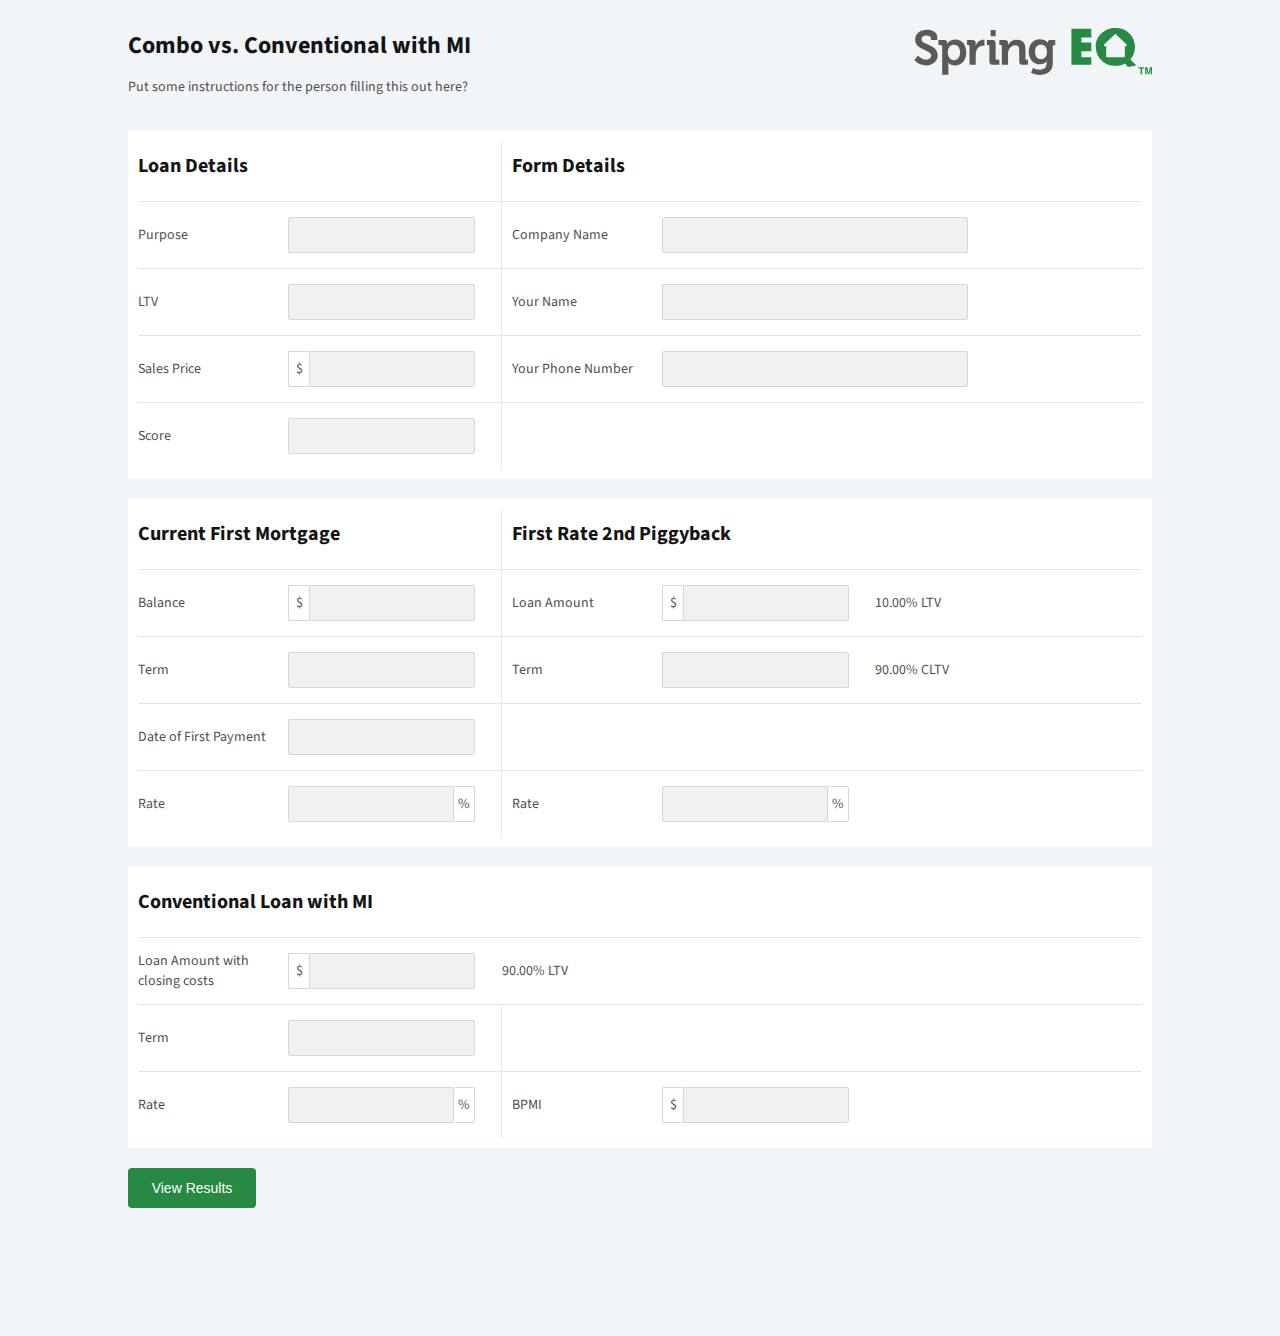
<file: conv-w-mi-vs-combo/index.html>
<!doctype html>
<html>

<head>
    <meta name="viewport" content="width=device-width, initial-scale=1.0">
    <link href="https://fonts.googleapis.com/css?family=Source+Sans+Pro&display=swap" rel="stylesheet">
    <link href="../styles/calc.css" media="all" rel="stylesheet" type="text/css">
</head>

<body>
    <img class="logo" src="../images/logo.svg" />

    <h1>Combo vs. Conventional with MI</h1>
    <p>Put some instructions for the person filling this out here?</p>
    <br />

    <section>

        <table class="layout details">

            <tr>
                <td colspan="2">
                    <h2>Loan Details</h2>
                </td>
                <td colspan="3" class="border padded">
                    <h2>Form Details</h2>
                </td>
                <td>
                </td>
            </tr>

            <tr>
                <td>
                    Purpose
                </td>
                <td>
                    <div class="currency">
                        <div ck-textinput="">
                            <input type="text" id="loanVal" name="loanVal" class="full" size="10" value="">
                            <div class="validation-advice validation-failed" id="advice-loanVal"></div>
                        </div>
                    </div>
                </td>
                <td class="border padded">
                    Company Name
                </td>
                <td>
                    <div class="currency">
                        <div ck-textinput="">
                            <input type="text" id="loanVal" name="loanVal" class="large" size="10" value="">
                            <div class="validation-advice validation-failed" id="advice-loanVal"></div>
                        </div>
                    </div>
                </td>
                <td>
                </td>
                <td>
                </td>
            </tr>

            <tr>
                <td>
                    LTV
                </td>
                <td>
                    <div class="currency">
                        <div ck-textinput="">
                            <input type="text" id="loanVal" name="loanVal" class="full" size="10" value="">
                            <div class="validation-advice validation-failed" id="advice-loanVal"></div>
                        </div>
                    </div>
                </td>
                <td class="border padded">
                    Your Name
                </td>
                <td>
                    <div class="currency">
                        <div ck-textinput="">
                            <input type="text" id="loanVal" name="loanVal" class="large" size="10" value="">
                            <div class="validation-advice validation-failed" id="advice-loanVal"></div>
                        </div>
                    </div>
                </td>
                <td>
                </td>
                <td>
                </td>
            </tr>

            <tr>
                <td>
                    Sales Price
                </td>
                <td>
                    <div class="currency">
                        <div ck-textinput="">
                            <input type="text" id="loanVal" name="loanVal" class="" size="10" value="">
                            <span class="preInput">$</span>
                            <div class="validation-advice validation-failed" id="advice-loanVal"></div>
                        </div>
                    </div>
                </td>
                <td class="border padded">
                    Your Phone Number
                </td>
                <td>
                    <div class="currency">
                        <div ck-textinput="">
                            <input type="text" id="loanVal" name="loanVal" class="large" size="10" value="">
                            <div class="validation-advice validation-failed" id="advice-loanVal"></div>
                        </div>
                    </div>
                </td>
                <td>
                </td>
                <td>
                </td>
            </tr>

            <tr>
                <td>
                    Score
                </td>
                <td>
                    <div class="currency">
                        <div ck-textinput="">
                            <input type="text" id="loanVal" name="loanVal" class="full" size="10" value="">
                            <div class="validation-advice validation-failed" id="advice-loanVal"></div>
                        </div>
                    </div>
                </td>
                <td class="border padded">
                </td>
                <td>
                </td>
                <td>
                </td>
                <td>
                </td>
            </tr>


        </table>

    </section>

    <section>

        <table class="layout option1">

            <tr>
                <td colspan="2">
                    <h2>Current First Mortgage</h2>
                </td>
                <td colspan="3" class="border padded">
                    <h2>First Rate 2nd Piggyback</h2>
                </td>
                <td class="padded">
                </td>
            </tr>

            <tr>
                <td>
                    Balance
                </td>
                <td>
                    <div class="currency">
                        <div ck-textinput="">
                            <input type="text" id="loanVal" name="loanVal" class="" size="10" value="">
                            <span class="preInput">$</span>
                            <div class="validation-advice validation-failed" id="advice-loanVal"></div>
                        </div>
                    </div>
                </td>
                <td class="border padded">
                    Loan Amount
                </td>
                <td>
                    <div class="currency">
                        <div ck-textinput="">
                            <input type="text" id="loanVal" name="loanVal" class="" size="10" value="">
                            <span class="preInput">$</span>
                            <div class="validation-advice validation-failed" id="advice-loanVal"></div>
                        </div>
                    </div>
                </td>
                <td>
                    10.00% LTV
                </td>
                <td class="">
                </td>
            </tr>

            <tr>
                <td>
                    Term
                </td>
                <td>
                    <div class="currency">
                        <div ck-textinput="">
                            <input type="text" id="loanVal" name="loanVal" class="full" size="10" value="">
                            <div class="validation-advice validation-failed" id="advice-loanVal"></div>
                        </div>
                    </div>
                </td>
                <td class="border padded">
                    Term
                </td>
                <td>
                    <div class="currency">
                        <div ck-textinput="">
                            <input type="text" id="loanVal" name="loanVal" class="full" size="10" value="">
                            <div class="validation-advice validation-failed" id="advice-loanVal"></div>
                        </div>
                    </div>
                </td>
                <td>
                    90.00% CLTV
                </td>
                <td class="">
                </td>
            </tr>

            <tr>
                <td>
                    Date of First Payment
                </td>
                <td>
                    <div class="currency">
                        <div ck-textinput="">
                            <input type="text" id="loanVal" name="loanVal" class="full" size="10" value="">
                            <div class="validation-advice validation-failed" id="advice-loanVal"></div>
                        </div>
                    </div>
                </td>
                <td class="border padded">
                </td>
                <td>
                </td>
                <td>
                </td>
                <td class="">
                </td>
            </tr>

            <tr>
                <td>
                    Rate
                </td>
                <td>
                    <div class="currency">
                        <div ck-textinput="">
                            <input type="text" id="loanVal" name="loanVal" class="" size="10" value="">
                            <span class="postInput">%</span>
                            <div class="validation-advice validation-failed" id="advice-loanVal"></div>
                        </div>
                    </div>
                </td>
                <td class="border padded">
                    Rate
                </td>
                <td>
                    <div class="currency">
                        <div ck-textinput="">
                            <input type="text" id="loanVal" name="loanVal" class="" size="10" value="">
                            <span class="postInput">%</span>
                            <div class="validation-advice validation-failed" id="advice-loanVal"></div>
                        </div>
                    </div>
                </td>
                <td>
                </td>
                <td class="">
                </td>
            </tr>

        </table>

    </section>

    <section>

        <table class="layout option2">

            <tr>
                <td colspan="6" class="">
                    <h2>Conventional Loan with MI</h2>
                </td>
            </tr>

            <tr>
                <td>
                    Loan Amount with closing costs
                </td>
                <td>
                    <div class="currency">
                        <div ck-textinput="">
                            <input type="text" id="loanVal" name="loanVal" class="" size="10" value="">
                            <span class="preInput">$</span>
                            <div class="validation-advice validation-failed" id="advice-loanVal"></div>
                        </div>
                    </div>
                </td>
                <td class="">
                    90.00% LTV
                </td>
                <td>
                </td>
                <td>
                </td>
                <td>
                </td>
            </tr>

            <tr>
                <td>
                    Term
                </td>
                <td>
                    <div class="currency">
                        <div ck-textinput="">
                            <input type="text" id="loanVal" name="loanVal" class="full" size="10" value="">
                            <div class="validation-advice validation-failed" id="advice-loanVal"></div>
                        </div>
                    </div>
                </td>
                <td class="border padded">
                </td>
                <td>
                </td>
                <td>
                </td>
                <td>
                </td>
            </tr>

            <tr>
                <td>
                    Rate
                </td>
                <td>
                    <div class="currency">
                        <div ck-textinput="">
                            <input type="text" id="loanVal" name="loanVal" class="" size="10" value="">
                            <span class="postInput">%</span>
                            <div class="validation-advice validation-failed" id="advice-loanVal"></div>
                        </div>
                    </div>
                </td>
                <td class="border padded">
                    BPMI
                </td>
                <td>
                    <div class="currency">
                        <div ck-textinput="">
                            <input type="text" id="loanVal" name="loanVal" class="" size="10" value="">
                            <span class="preInput">$</span>
                            <div class="validation-advice validation-failed" id="advice-loanVal"></div>
                        </div>
                    </div>
                </td>
                <td>
                </td>
                <td>
                </td>
            </tr>

        </table>

    </section>

    <div class="actions">
        <button onclick="javascript:document.location.href = 'results'">View Results</button>
    </div>

</body>

</html>
</file>
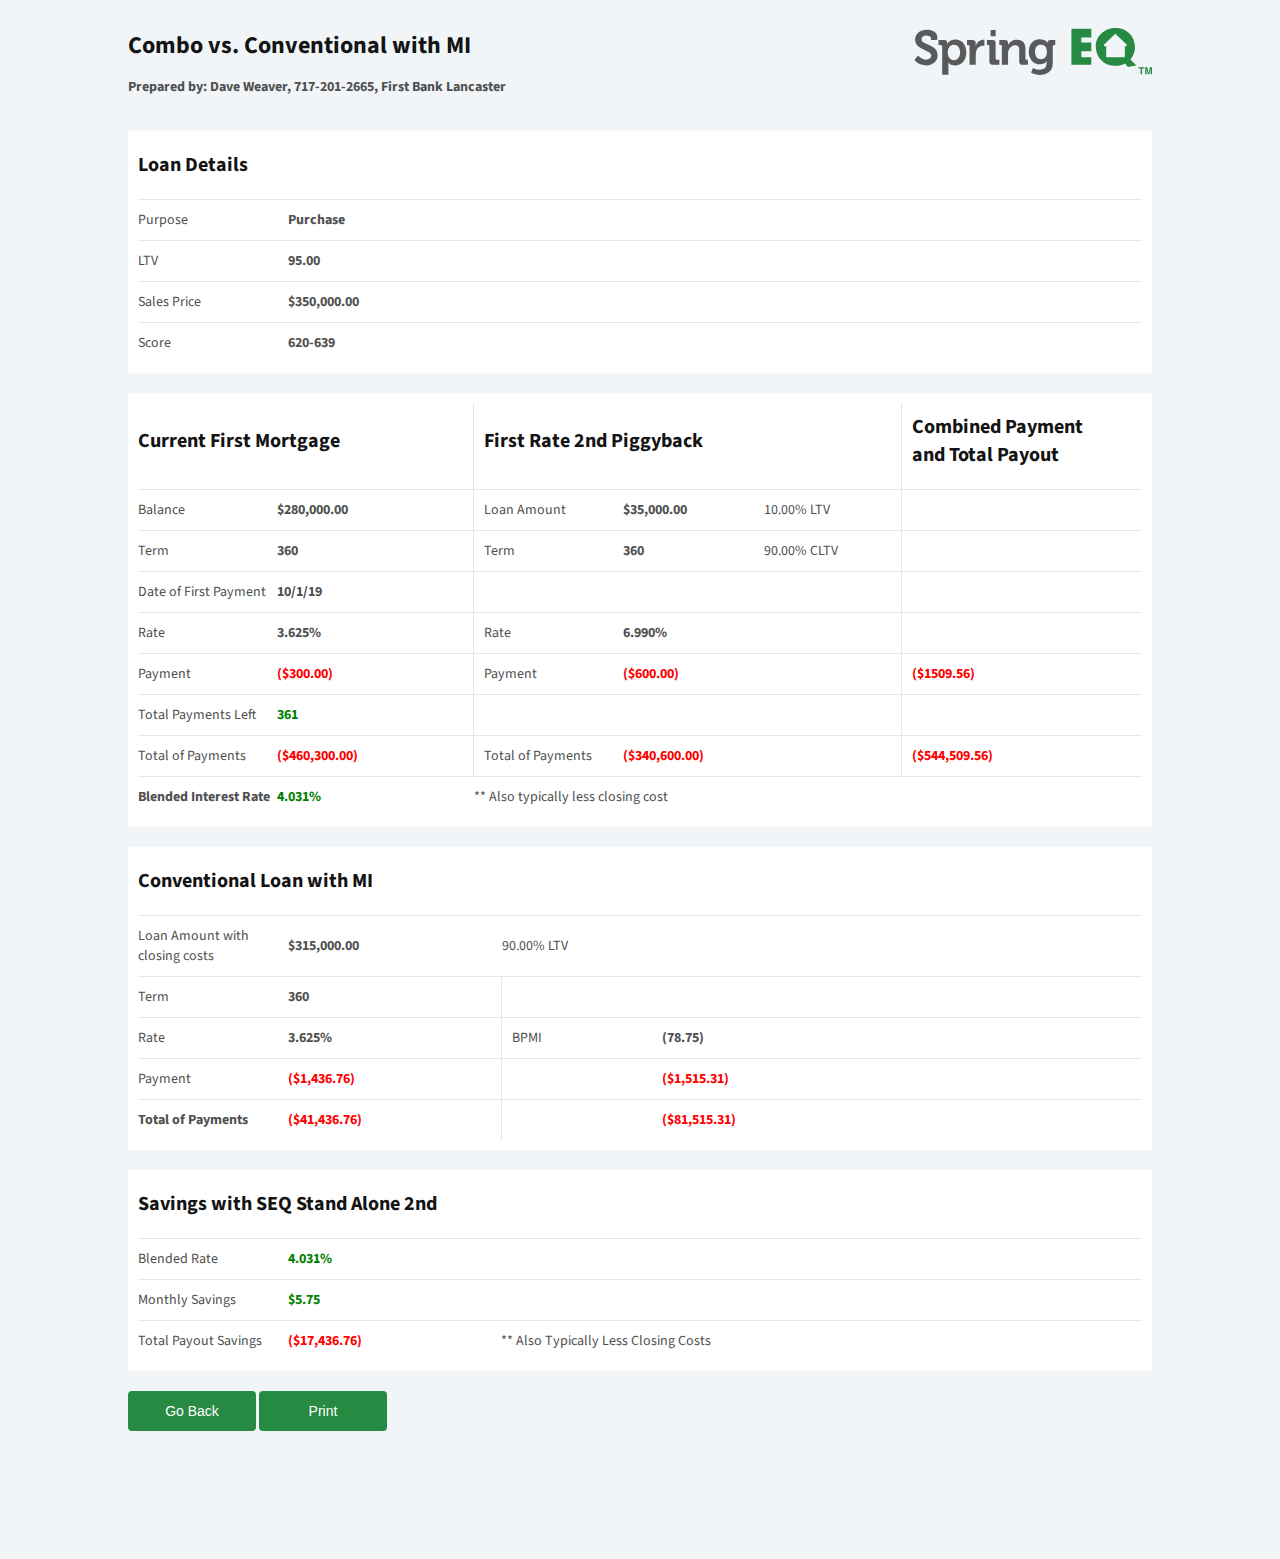
<file: conv-w-mi-vs-combo/results/index.html>
<!doctype html>
<html>

<head>
    <meta name="viewport" content="width=device-width, initial-scale=1.0">
    <link href="https://fonts.googleapis.com/css?family=Source+Sans+Pro&display=swap" rel="stylesheet">
    <link href="../../styles/calc.css" media="all" rel="stylesheet" type="text/css">
</head>

<body class="results">
    <img class="logo" src="../../images/logo.svg" />

    <h1>Combo vs. Conventional with MI</h1>
    <p class="bold">Prepared by: Dave Weaver, 717-201-2665, First Bank Lancaster</p>
    <br />

    <section>

        <table class="layout details">

            <tr>
                <td colspan="2">
                    <h2>Loan Details</h2>
                </td>
                <td colspan="3" class="">
                </td>
                <td>
                </td>
            </tr>

            <tr>
                <td>
                    Purpose
                </td>
                <td class="bold">
                    Purchase
                </td>
                <td class="">
                </td>
                <td>
                </td>
                <td>
                </td>
                <td>
                </td>
            </tr>

            <tr>
                <td>
                    LTV
                </td>
                <td class="bold">
                    95.00
                </td>
                <td class="">
                </td>
                <td>
                </td>
                <td>
                </td>
                <td>
                </td>
            </tr>

            <tr>
                <td>
                    Sales Price
                </td>
                <td class="bold">
                    $350,000.00
                </td>
                <td class="">
                </td>
                <td>
                </td>
                <td>
                </td>
                <td>
                </td>
            </tr>

            <tr>
                <td>
                    Score
                </td>
                <td class="bold">
                    620-639
                </td>
                <td class="">
                </td>
                <td>
                </td>
                <td>
                </td>
                <td>
                </td>
            </tr>


        </table>

    </section>

    <section>

        <table class="layout option1">

            <tr>
                <td colspan="2">
                    <h2>Current First Mortgage</h2>
                </td>
                <td colspan="3" class="border padded">
                    <h2>First Rate 2nd Piggyback</h2>
                </td>
                <td class="border padded">
                    <h2>Combined Payment<br />and Total Payout</h2>
                </td>
            </tr>

            <tr>
                <td>
                    Balance
                </td>
                <td class="bold">
                    $280,000.00
                </td>
                <td class="border padded">
                    Loan Amount
                </td>
                <td class="bold">
                    $35,000.00
                </td>
                <td>
                    10.00% LTV
                </td>
                <td class="border">

                </td>
            </tr>

            <tr>
                <td>
                    Term
                </td>
                <td class="bold">
                    360
                </td>
                <td class="border padded">
                    Term
                </td>
                <td class="bold">
                    360
                </td>
                <td>
                    90.00% CLTV
                </td>
                <td class="border">

                </td>
            </tr>

            <tr>
                <td>
                    Date of First Payment
                </td>
                <td class="bold">
                    10/1/19
                </td>
                <td class="border padded">
                </td>
                <td>
                </td>
                <td>
                </td>
                <td class="border">
                </td>
            </tr>

            <tr>
                <td>
                    Rate
                </td>
                <td class="bold">
                    3.625%
                </td>
                <td class="border padded">
                    Rate
                </td>
                <td class="bold">
                    6.990%
                </td>
                <td>
                </td>
                <td class="border">
                </td>
            </tr>

            <tr>
                <td>
                    Payment
                </td>
                <td class="bold red">
                    ($300.00)
                </td>
                <td class="border padded">
                    Payment
                </td>
                <td class="bold red">
                    ($600.00)
                </td>
                <td>
                </td>
                <td class="border padded bold red">
                    ($1509.56)
                </td>
            </tr>

            <tr>
                <td>
                    Total Payments Left
                </td>
                <td class="bold green">
                    361
                </td>
                <td class="border padded">
                </td>
                <td>
                </td>
                <td>
                </td>
                <td class="border">
                </td>
            </tr>

            <tr>
                <td>
                    Total of Payments
                </td>
                <td class="bold red">
                    ($460,300.00)
                </td>
                <td class="border padded">
                    Total of Payments
                </td>
                <td class="bold red">
                    ($340,600.00)
                </td>
                <td>
                </td>
                <td class="border padded bold red">
                    ($544,509.56)
                </td>
            </tr>

            <tr>
                <td class="bold">
                    Blended Interest Rate
                </td>
                <td class="bold green">
                    4.031%
                </td>
                <td colspan="4">
                    ** Also typically less closing cost
                </td>
            </tr>

        </table>

    </section>

    <section>

        <table class="layout option2">

            <tr>
                <td colspan="6" class="">
                    <h2>Conventional Loan with MI</h2>
                </td>
            </tr>

            <tr>
                <td>
                    Loan Amount with closing costs
                </td>
                <td class="bold">
                    $315,000.00
                </td>
                <td class="">
                    90.00% LTV
                </td>
                <td>
                </td>
                <td>
                </td>
                <td>
                </td>
            </tr>

            <tr>
                <td>
                    Term
                </td>
                <td class="bold">
                    360
                </td>
                <td class="border padded">
                </td>
                <td>
                </td>
                <td>
                </td>
                <td>
                </td>
            </tr>

            <tr>
                <td>
                    Rate
                </td>
                <td class="bold">
                    3.625%
                </td>
                <td class="border padded">
                    BPMI
                </td>
                <td class="bold">
                    (78.75)
                </td>
                <td>
                </td>
                <td>
                </td>
            </tr>

            <tr>
                <td>
                    Payment
                </td>
                <td class="bold red">
                    ($1,436.76)
                </td>
                <td class="border padded">
                </td>
                <td class="bold red">
                    ($1,515.31)
                </td>
                <td>
                </td>
                <td>
                </td>
            </tr>

            <tr>
                <td class="bold">
                    Total of Payments
                </td>
                <td class="bold red">
                    ($41,436.76)
                </td>
                <td class="border padded">
                </td>
                <td class="bold red">
                    ($81,515.31)
                </td>
                <td>
                </td>
                <td>
                </td>
            </tr>


        </table>

    </section>

    <section>

        <table class="layout details">

            <tr>
                <td colspan="6" class="">
                    <h2>Savings with SEQ Stand Alone 2nd</h2>
                </td>
            </tr>

            <tr>
                <td>
                    Blended Rate
                </td>
                <td class="bold green">
                    4.031%
                </td>
                <td>
                </td>
                <td>
                </td>
                <td>
                </td>
                <td>
                </td>
            </tr>

            <tr>
                <td>
                    Monthly Savings
                </td>
                <td class="bold green">
                    $5.75
                </td>
                <td>
                </td>
                <td>
                </td>
                <td>
                </td>
                <td>
                </td>
            </tr>

            <tr>
                <td>
                    Total Payout Savings
                </td>
                <td class="bold red">
                    ($17,436.76)
                </td>
                <td colspan="2">
                    ** Also Typically Less Closing Costs
                </td>
                <td>
                </td>
                <td>
                </td>
            </tr>

        </table>

    </section>

    <div class="actions">
        <button onclick="javascript:window.history.back()">Go Back</button>
        <button onclick="javascript:window.print()">Print</button>
    </div>

</body>

</html>
</file>
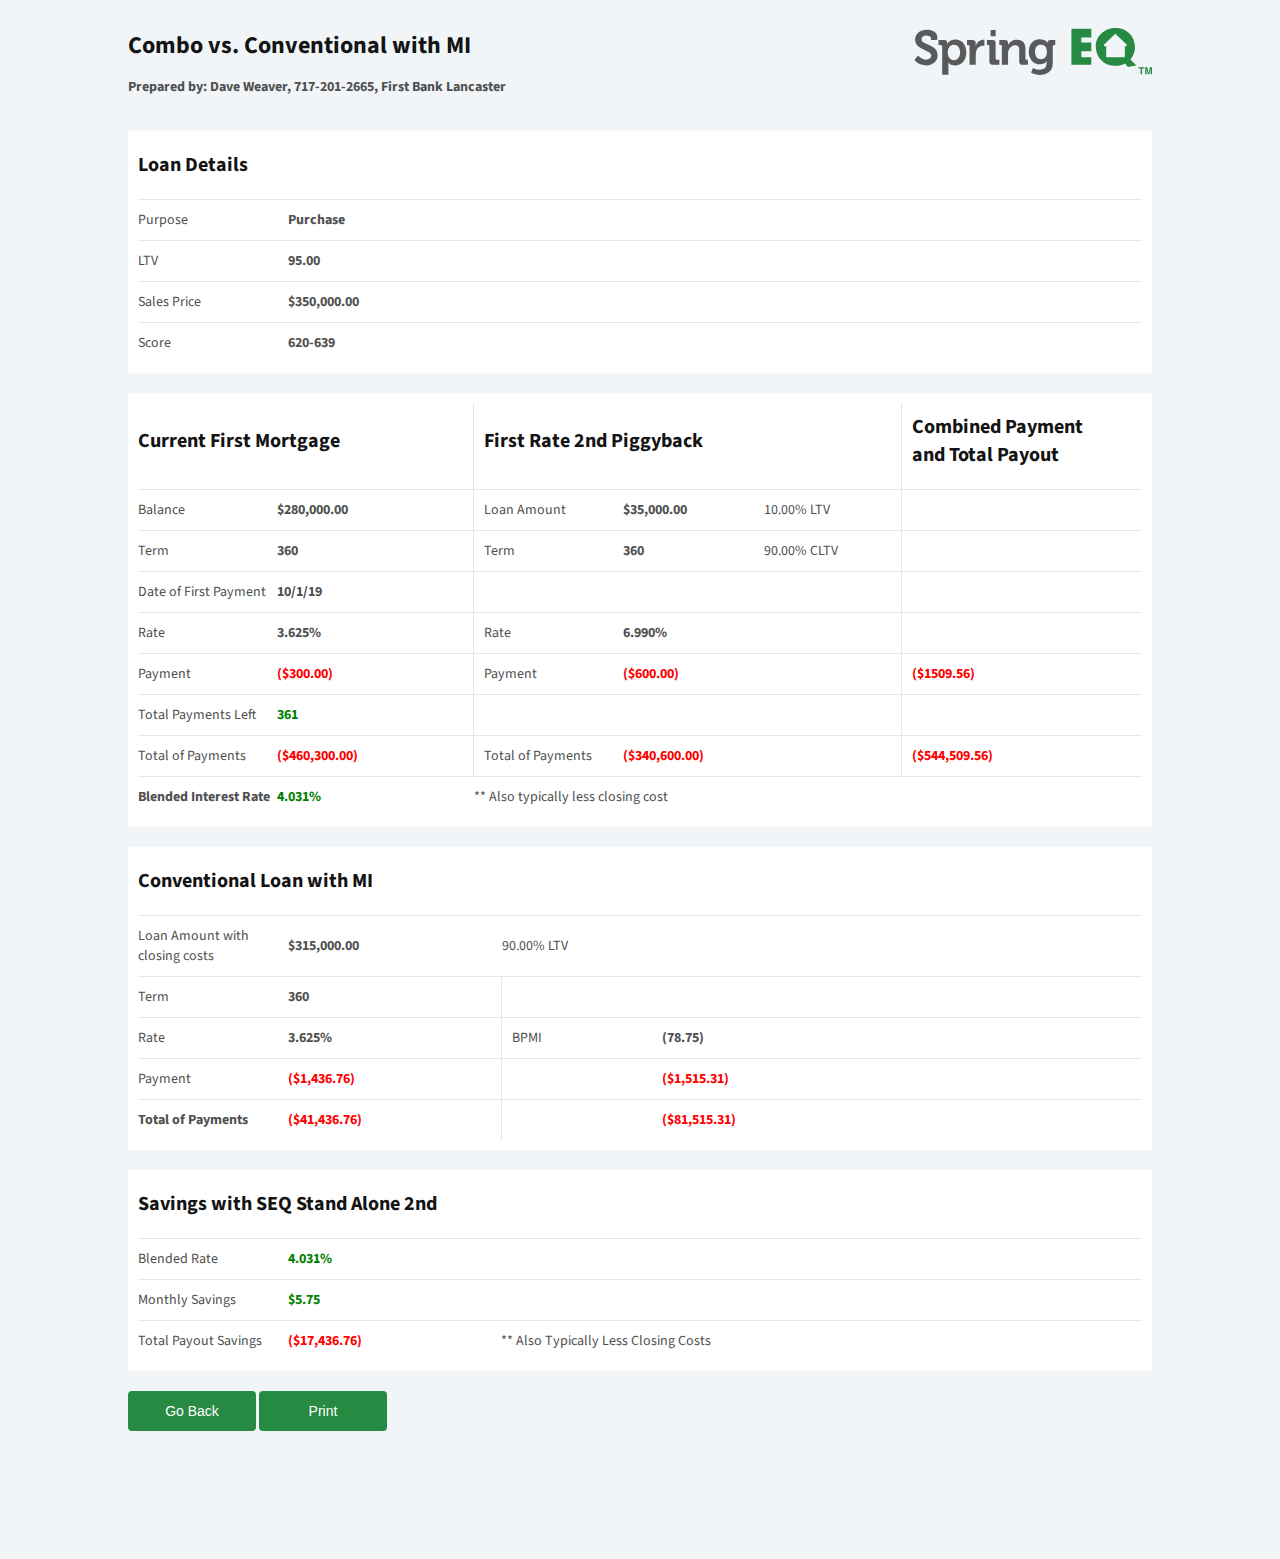
<file: conv-w-mi-vs-combo/results.html>
<!doctype html>
<html>

<head>
    <meta name="viewport" content="width=device-width, initial-scale=1.0">
    <link href="https://fonts.googleapis.com/css?family=Source+Sans+Pro&display=swap" rel="stylesheet">
    <link href="../styles/calc.css" media="all" rel="stylesheet" type="text/css">
</head>

<body class="results">
    <img class="logo" src="../images/logo.svg" />

    <h1>Combo vs. Conventional with MI</h1>
    <p class="bold">Prepared by: Dave Weaver, 717-201-2665, First Bank Lancaster</p>
    <br />

    <section>

        <table class="layout details">

            <tr>
                <td colspan="2">
                    <h2>Loan Details</h2>
                </td>
                <td colspan="3" class="">
                </td>
                <td>
                </td>
            </tr>

            <tr>
                <td>
                    Purpose
                </td>
                <td class="bold">
                    Purchase
                </td>
                <td class="">
                </td>
                <td>
                </td>
                <td>
                </td>
                <td>
                </td>
            </tr>

            <tr>
                <td>
                    LTV
                </td>
                <td class="bold">
                    95.00
                </td>
                <td class="">
                </td>
                <td>
                </td>
                <td>
                </td>
                <td>
                </td>
            </tr>

            <tr>
                <td>
                    Sales Price
                </td>
                <td class="bold">
                    $350,000.00
                </td>
                <td class="">
                </td>
                <td>
                </td>
                <td>
                </td>
                <td>
                </td>
            </tr>

            <tr>
                <td>
                    Score
                </td>
                <td class="bold">
                    620-639
                </td>
                <td class="">
                </td>
                <td>
                </td>
                <td>
                </td>
                <td>
                </td>
            </tr>


        </table>

    </section>

    <section>

        <table class="layout option1">

            <tr>
                <td colspan="2">
                    <h2>Current First Mortgage</h2>
                </td>
                <td colspan="3" class="border padded">
                    <h2>First Rate 2nd Piggyback</h2>
                </td>
                <td class="border padded">
                    <h2>Combined Payment<br />and Total Payout</h2>
                </td>
            </tr>

            <tr>
                <td>
                    Balance
                </td>
                <td class="bold">
                    $280,000.00
                </td>
                <td class="border padded">
                    Loan Amount
                </td>
                <td class="bold">
                    $35,000.00
                </td>
                <td>
                    10.00% LTV
                </td>
                <td class="border">

                </td>
            </tr>

            <tr>
                <td>
                    Term
                </td>
                <td class="bold">
                    360
                </td>
                <td class="border padded">
                    Term
                </td>
                <td class="bold">
                    360
                </td>
                <td>
                    90.00% CLTV
                </td>
                <td class="border">

                </td>
            </tr>

            <tr>
                <td>
                    Date of First Payment
                </td>
                <td class="bold">
                    10/1/19
                </td>
                <td class="border padded">
                </td>
                <td>
                </td>
                <td>
                </td>
                <td class="border">
                </td>
            </tr>

            <tr>
                <td>
                    Rate
                </td>
                <td class="bold">
                    3.625%
                </td>
                <td class="border padded">
                    Rate
                </td>
                <td class="bold">
                    6.990%
                </td>
                <td>
                </td>
                <td class="border">
                </td>
            </tr>

            <tr>
                <td>
                    Payment
                </td>
                <td class="bold red">
                    ($300.00)
                </td>
                <td class="border padded">
                    Payment
                </td>
                <td class="bold red">
                    ($600.00)
                </td>
                <td>
                </td>
                <td class="border padded bold red">
                    ($1509.56)
                </td>
            </tr>

            <tr>
                <td>
                    Total Payments Left
                </td>
                <td class="bold green">
                    361
                </td>
                <td class="border padded">
                </td>
                <td>
                </td>
                <td>
                </td>
                <td class="border">
                </td>
            </tr>

            <tr>
                <td>
                    Total of Payments
                </td>
                <td class="bold red">
                    ($460,300.00)
                </td>
                <td class="border padded">
                    Total of Payments
                </td>
                <td class="bold red">
                    ($340,600.00)
                </td>
                <td>
                </td>
                <td class="border padded bold red">
                    ($544,509.56)
                </td>
            </tr>

            <tr>
                <td class="bold">
                    Blended Interest Rate
                </td>
                <td class="bold green">
                    4.031%
                </td>
                <td colspan="4">
                    ** Also typically less closing cost
                </td>
            </tr>

        </table>

    </section>

    <section>

        <table class="layout option2">

            <tr>
                <td colspan="6" class="">
                    <h2>Conventional Loan with MI</h2>
                </td>
            </tr>

            <tr>
                <td>
                    Loan Amount with closing costs
                </td>
                <td class="bold">
                    $315,000.00
                </td>
                <td class="">
                    90.00% LTV
                </td>
                <td>
                </td>
                <td>
                </td>
                <td>
                </td>
            </tr>

            <tr>
                <td>
                    Term
                </td>
                <td class="bold">
                    360
                </td>
                <td class="border padded">
                </td>
                <td>
                </td>
                <td>
                </td>
                <td>
                </td>
            </tr>

            <tr>
                <td>
                    Rate
                </td>
                <td class="bold">
                    3.625%
                </td>
                <td class="border padded">
                    BPMI
                </td>
                <td class="bold">
                    (78.75)
                </td>
                <td>
                </td>
                <td>
                </td>
            </tr>

            <tr>
                <td>
                    Payment
                </td>
                <td class="bold red">
                    ($1,436.76)
                </td>
                <td class="border padded">
                </td>
                <td class="bold red">
                    ($1,515.31)
                </td>
                <td>
                </td>
                <td>
                </td>
            </tr>

            <tr>
                <td class="bold">
                    Total of Payments
                </td>
                <td class="bold red">
                    ($41,436.76)
                </td>
                <td class="border padded">
                </td>
                <td class="bold red">
                    ($81,515.31)
                </td>
                <td>
                </td>
                <td>
                </td>
            </tr>


        </table>

    </section>

    <section>

        <table class="layout details">

            <tr>
                <td colspan="6" class="">
                    <h2>Savings with SEQ Stand Alone 2nd</h2>
                </td>
            </tr>

            <tr>
                <td>
                    Blended Rate
                </td>
                <td class="bold green">
                    4.031%
                </td>
                <td>
                </td>
                <td>
                </td>
                <td>
                </td>
                <td>
                </td>
            </tr>

            <tr>
                <td>
                    Monthly Savings
                </td>
                <td class="bold green">
                    $5.75
                </td>
                <td>
                </td>
                <td>
                </td>
                <td>
                </td>
                <td>
                </td>
            </tr>

            <tr>
                <td>
                    Total Payout Savings
                </td>
                <td class="bold red">
                    ($17,436.76)
                </td>
                <td colspan="2">
                    ** Also Typically Less Closing Costs
                </td>
                <td>
                </td>
                <td>
                </td>
            </tr>

        </table>

    </section>

    <div class="actions">
        <button onclick="javascript:window.history.back()">Go Back</button>
        <button onclick="javascript:window.print()">Print</button>
    </div>

</body>

</html>
</file>
<file: styles/calc.css>
body {
    color: rgb(80, 80, 80);
    background-color: rgb(241, 245, 248);
    font-family: 'Source Sans Pro', sans-serif;
    font-size: 14px;
    padding: 20px;
    width: 1024px;
    margin-left: auto;
    margin-right: auto;
}

h1 {
    color: rgb(20, 20, 20);
    font-size: 24px;
    margin: 0;
}

h2 {
    color: rgb(20, 20, 20);
    font-size: 20px;
    margin: 0 0 10px 0;
}

img.logo {
    float: right;
    margin-left: 30px;
    margin-bottom: 30px;
}

table.layout {
    width: 100%;
    border-collapse: collapse;
}

table.layout tr {
    border-top: 1px solid #e6e6e6;
}

table.layout tr:first-child {
    border-top: 0;
}

table.layout td {
    height: 40px;
    padding: 10px 0;
}

.results table.layout td {
    height: 20px;
    padding: 10px 0;
}

table.layout.details td:nth-of-type(1) { width: 150px; }
table.layout.details td:nth-of-type(2) { width: 213px; }
table.layout.details td:nth-of-type(3) { width: 150px; }

table.layout.option1 td:nth-of-type(1) { width: 150px; }
table.layout.option1 td:nth-of-type(2) { width: 213px; }
table.layout.option1 td:nth-of-type(3) { width: 150px; }
table.layout.option1 td:nth-of-type(4) { width: 213px; }

.results table.layout.option1 td:nth-of-type(1) { width: 150px; }
.results table.layout.option1 td:nth-of-type(2) { width: 213px; }
.results table.layout.option1 td:nth-of-type(3) { width: 150px; }
.results table.layout.option1 td:nth-of-type(4) { width: 150px; }
.results table.layout.option1 td:nth-of-type(5) { width: 150px; }
.results table.layout.option1 td:nth-of-type(6) { width: 250px; }

table.layout.option2 td:nth-of-type(1) { width: 150px; }
table.layout.option2 td:nth-of-type(2) { width: 213px; }
table.layout.option2 td:nth-of-type(3) { width: 150px; }
table.layout.option2 td:nth-of-type(4) { width: 213px; }

section {
    background-color: white;
    padding: 10px;
    margin-bottom: 20px;
}

section .row {
    display: flex;
    flex-wrap: wrap;
    border-top: 1px solid #e6e6e6;
    margin: 0;
    padding: 2px 0;
}

section .row .cell {
    flex: 1;
    min-width: 200px;
}

section .row label {
    float: left;
    margin-top: 15px;
    width: 50%;
}

section .row label .inputType {
    margin-left: 10px;
    width: 120px;
    margin-top: 0px;
    vertical-align: middle;
}

.currency {
    float: left;
    margin-top: 0;
}

.preInput {
    border: 1px solid #d1d7db;
    line-height: 1;
    width: 20px;
    background: #fff;
    text-align: center;
    margin: 5px 0;
    padding: 10px 0;

    display: block;
    float: left;
    border-right: 0;
    border-radius: 2px 0 0 2px;
    vertical-align: middle;
}

.postInput {
    border: 1px solid #d1d7db;
    line-height: 1;
    width: 20px;
    background: #fff;
    text-align: center;
    margin: 5px 0;
    margin-left: -3px;
    padding: 10px 0;

    display: inline-block;
    border-left: 0;
    border-radius: 2px;
    vertical-align: middle;
}

input {
    border: 1px solid #d1d7db;
    height: 34px;
    width: 160px;
    border-radius: 2px;
    padding: 0 0 0 4px;
    background: #f1f1f1;
    vertical-align: middle;
    margin: 5px 0;

    font-size: 18px;
}

input.left {
    border-left: 0;
    padding-left: 0;
    border-radius: 0 2px 2px 0;
}

input.large {
    width: 300px;
}

input.full {
    width: 181px;
}

button {
    line-height: 40px;
    min-width: 128px;
    font-weight: 400;
    border-radius: 4px;
    text-align: center;
    background-color: #fff;
    text-transform: none;
    padding: 0 15px;
    border: none;
    text-shadow: none;
    background: #268A43;
    color: #fff;
    font-size: 14px;
}

.border { border-left: 1px solid #e6e6e6!important; }
.padded { padding-left: 10px!important; }
.bold { font-weight: bold!important; }
.red { color: red!important; }
.green { color: green!important; }
.center { text-align: center!important; }

.actions {
    margin-bottom: 100px;
}

@media print {

    section {
        margin-bottom: 0px;
    }

    .actions {
        display: none;
    }

}
</file>
